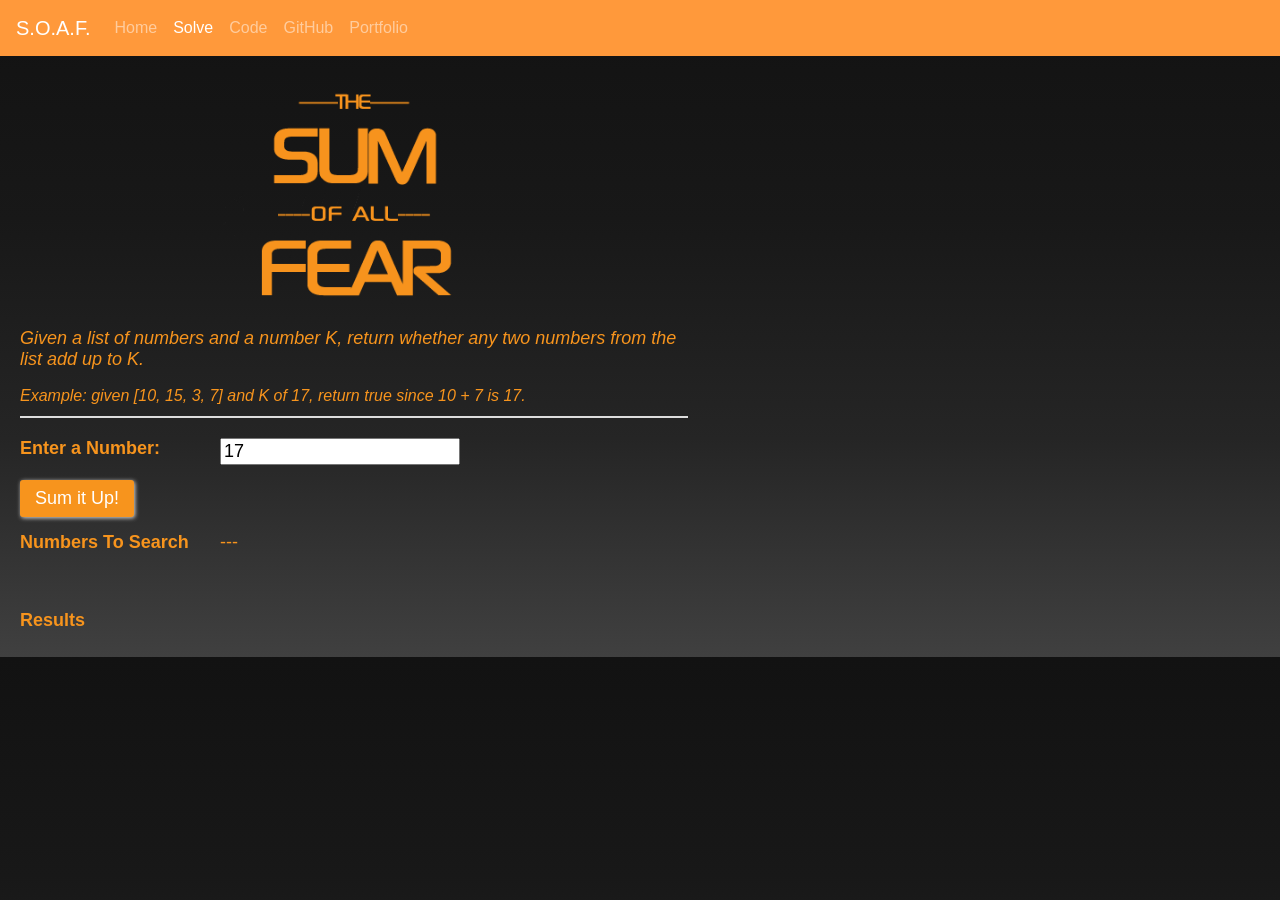
<file: solve.html>
<!doctype html>
<html lang="en">
  <head>
    <title>SoaF Solve</title>
    <!-- Required meta tags -->
    <meta charset="utf-8">
    <meta name="viewport" content="width=device-width, initial-scale=1, shrink-to-fit=no">

    <!-- Bootstrap CSS -->
    <link rel="stylesheet" href="https://stackpath.bootstrapcdn.com/bootstrap/4.3.1/css/bootstrap.min.css" integrity="sha384-ggOyR0iXCbMQv3Xipma34MD+dH/1fQ784/j6cY/iJTQUOhcWr7x9JvoRxT2MZw1T" crossorigin="anonymous">
    <link rel="stylesheet" type="text/css" href="/css/soaf.css">
  </head>
  <body>
      <nav class="navbar navbar-expand-sm navbar-dark" style="background-color: #ff993b;">
          <a class="navbar-brand" href="#">S.O.A.F.</a>
          <button class="navbar-toggler d-lg-none" type="button" data-toggle="collapse" data-target="#collapsibleNavId" aria-controls="collapsibleNavId"
              aria-expanded="false" aria-label="Toggle navigation"></button>
          <div class="collapse navbar-collapse" id="collapsibleNavId">
              <ul class="navbar-nav mr-auto mt-2 mt-lg-0">
                  <li class="nav-item">
                      <a class="nav-link" href="index.html">Home <span class="sr-only">(current)</span></a>
                  </li>
                  <li class="nav-item active">
                      <a class="nav-link" href="#">Solve</a>
                  </li>
                  <li class="nav-item">
                    <a class="nav-link" href="code.html">Code</a>
                    </li>
                    <li class="nav-item">
                        <a class="nav-link"  href="https://github.com/alandres92/FizzBuzz" target="_blank" >GitHub</a>
                    </li>
                    <li class="nav-item">
                        <a class="nav-link" href="https://aldens-devfolio.netlify.app/" target="_blank">Portfolio</a>
                    </li>
                    
                    </li>
                </ul>
                
            </div>
        </nav>
        <div class="rev-style">
            <img src="/img/soaf.png" class="responsive center">
            <div class="rev-style-headingB">
                Given a list of numbers and a number K, return whether any two numbers from the list add up to K.
            <p>
                <h6>Example: given [10, 15, 3, 7] and K of 17, return true since 10 + 7 is 17.</h6>
            </div>
            <label><span>Enter a Number:</span><input id="sumValue" type="number" name="sum" value="17"></label>
            <label><span></span><input type="submit" onclick="DisplayAllSums()" value="Sum it Up!"></label>
            <label><span>Numbers To Search</span>
                <div id="numList">---</div>
            </label>
            <label><br><br><span>Results</span><br>
                <p>
                <p id="results"></p>

        </div>









    <!-- Optional JavaScript -->
    <script src="/js/soaf.js"></script>
    <!-- jQuery first, then Popper.js, then Bootstrap JS -->
    <script src="https://code.jquery.com/jquery-3.3.1.slim.min.js" integrity="sha384-q8i/X+965DzO0rT7abK41JStQIAqVgRVzpbzo5smXKp4YfRvH+8abtTE1Pi6jizo" crossorigin="anonymous"></script>
    <script src="https://cdnjs.cloudflare.com/ajax/libs/popper.js/1.14.7/umd/popper.min.js" integrity="sha384-UO2eT0CpHqdSJQ6hJty5KVphtPhzWj9WO1clHTMGa3JDZwrnQq4sF86dIHNDz0W1" crossorigin="anonymous"></script>
    <script src="https://stackpath.bootstrapcdn.com/bootstrap/4.3.1/js/bootstrap.min.js" integrity="sha384-JjSmVgyd0p3pXB1rRibZUAYoIIy6OrQ6VrjIEaFf/nJGzIxFDsf4x0xIM+B07jRM" crossorigin="anonymous"></script>
  </body>
</html>
</file>
<file: css/soaf.css>
.center {
	display: block;
	margin-left: auto;
	margin-right: auto;
	width: 50%;
  }
  

body {
	background-image: linear-gradient(#121212, #181818,#252525,#404040);
}

.responsive {
	max-width: 100%;
	height: auto;
  }
img{
	padding: 5px;
}

#results {
	font-family: "Trebuchet MS", Arial, Helvetica, sans-serif;
	border-collapse: collapse;
	width: 100%;
	background-color: #404040; 
  }
  
#results td, #results th {
	border: 1px solid #ddd;
	padding: 8px;
  }
  
#results tr:nth-child(even){background-color: #252525;}
  
#results tr:hover {background-color: #808080;}
  
#results th {
	padding-top: 12px;
	padding-bottom: 12px;
	text-align: left;
	background-color: #f7941d;
	color: white;
  }

.rev-style{
	max-width: 700px;
	padding: 20px 12px 10px 20px;
    font: 18px Arial, Helvetica, sans-serif;
    color:#f7941d
}
.rev-style-heading{
	font-weight: bold;
	font-style: italic;
	border-bottom: 2px solid #ddd;
	margin-bottom: 20px;
	font-size: 20px;
    padding-bottom: 3px;
    
}
.rev-style-headingB{
	font-style: italic;
	border-bottom: 2px solid #ddd;
	margin-bottom: 20px;
	font-size: 18px;
    padding-bottom: 3px;
    
}

.rev-style label{
	display: block;
	margin: 0px 0px 15px 0px;
}
.rev-style label > span{
	width: 200px;
	font-weight: bold;
	float: left;
	padding-top: 0px;
	padding-right: 5px;
}
.rev-style span.required{
	color:red;
}
.rev-style .tel-number-field{
	width: 40px;
	text-align: center;
}
.rev-style input.input-field, .rev-style .select-field{
	width: 48%;	
}
.rev-style input.input-field, 
.rev-style .tel-number-field, 
.rev-style .textarea-field, 
 .rev-style .select-field{
	box-sizing: border-box;
	-webkit-box-sizing: border-box;
	-moz-box-sizing: border-box;
	border: 1px solid #C2C2C2;
	box-shadow: 1px 1px 4px #EBEBEB;
	-moz-box-shadow: 1px 1px 4px #EBEBEB;
	-webkit-box-shadow: 1px 1px 4px #EBEBEB;
	border-radius: 3px;
	-webkit-border-radius: 3px;
	-moz-border-radius: 3px;
	padding: 7px;
	outline: none;
}
.rev-style .input-field:focus, 
.rev-style .tel-number-field:focus, 
.rev-style .textarea-field:focus,  
.rev-style .select-field:focus{
	border: 1px solid #0C0;
}
.rev-style .textarea-field{
	height:100px;
	width: 55%;
}
.rev-style input[type=submit],
.rev-style input[type=button]{
	border: none;
	padding: 8px 15px 8px 15px;
	background: #f7941d;
	color: #ffff;
	box-shadow: 1px 1px 4px #DADADA;
	-moz-box-shadow: 1px 1px 4px #DADADA;
	-webkit-box-shadow: 1px 1px 4px #DADADA;
	border-radius: 3px;
	-webkit-border-radius: 3px;
	-moz-border-radius: 3px;
}
.rev-style input[type=submit]:hover,
.rev-style input[type=button]:hover{
	background: #EA7B00;
	color: #fff;
}
</file>
